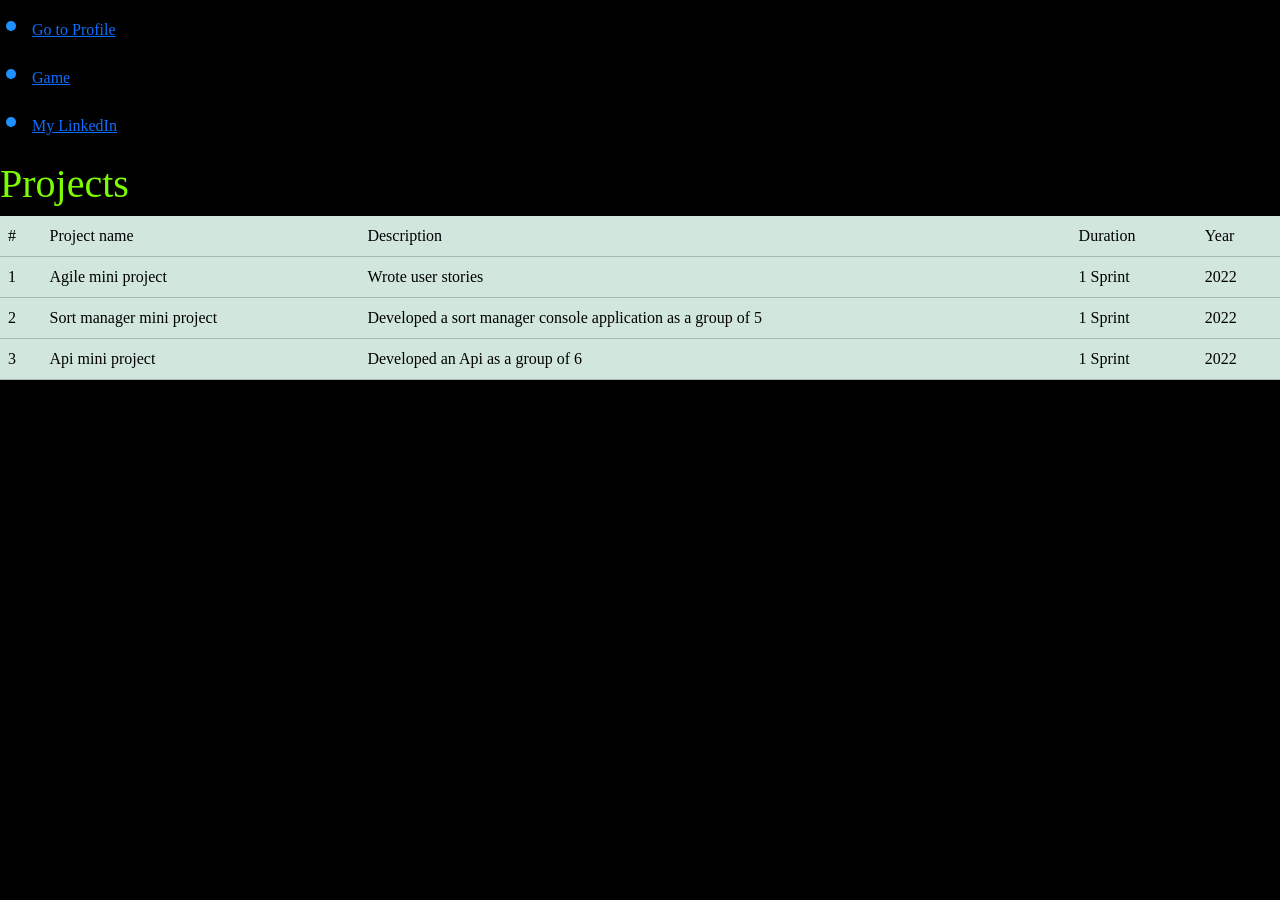
<file: projects.html>
﻿<!DOCTYPE html>
<html lang="en" xmlns="http://www.w3.org/1999/xhtml">
<head>
    <meta charset="utf-8" />
    <meta name="viewport" content="width=device-width, initial-scale=1">
    <link href="https://cdn.jsdelivr.net/npm/bootstrap@5.2.2/dist/css/bootstrap.min.css" rel="stylesheet" integrity="sha384-Zenh87qX5JnK2Jl0vWa8Ck2rdkQ2Bzep5IDxbcnCeuOxjzrPF/et3URy9Bv1WTRi" crossorigin="anonymous">
    <title>My projects</title>
    <link href="profileStyle.css" rel="stylesheet">
</head>
<body>
    <main> 
    <nav id="mainNav">
        <ul>

            <li class="nav-item"><a href="index.html">Go to Profile</a></li>
            <li><a href="game.html">Game</a></li>
            <li class="nav-item"><a href="https://www.linkedin.com/" target="_blank">My LinkedIn</a></li>

        </ul>
        </nav> 
    <h1>Projects</h1>
    <table class="table table-success">
        <thead>
            <tr>
                <th scope="col">#</th>
                <th scope="col">Project name</th>
                <th scope="col">Description</th>
                <th scope="col">Duration</th>
                <th scope="col">Year</th>
            </tr>
        </thead>
        <tbody>
            <tr>
                <th scope="row">1</th>
                <td>Agile mini project</td>
                <td>Wrote user stories</td>
                <td>1 Sprint</td>
                <td>2022</td>
            </tr>
            <tr>
                <th scope="row">2</th>
                <td>Sort manager mini project</td>
                <td>Developed a sort manager console application as a group of 5</td>
                <td>1 Sprint</td>
                <td>2022</td>
            </tr>
            <tr>
                <th scope="row">3</th>
                <td>Api mini project</td>
                <td>Developed an Api as a group of 6</td>
                <td>1 Sprint</td>
                <td>2022</td>
            </tr>

        </tbody>
    </table>
    </main>
</body>
</html>
</file>
<file: profileStyle.css>
﻿li{
    color:dodgerblue;
    font-size: 2rem;
}

p
{
    font-size: 1.2rem;

}

#main{
    font-size: 5rem;
}

.demo-class{
    background-color: greenyellow;
}

* {
    font-family: "Comic Sans MS";
    font-size : 16px;
    box-sizing:border-box;
    font-weight: lighter;
    box-sizing: border-box;
}

body{
    background-color: black;
    color:lawngreen;
}

h3{
    color: #770000;
}

.section-1{
    background-color: antiquewhite;
    border: 5px red solid;
    padding: 0% 20%;
    margin: 10px;
}

.section-1 li{
    font-family: Tahoma;
    font-weight: 100;
    font-style: italic;
    text-decoration: underline;
    text-transform:uppercase;
    letter-spacing:0.1cm;
    list-style: none;
}

.section-2 {
    background-color: blue;
    border-top: 16px green groove;
    border-bottom: 16px green groove;
}

.container{
    width:75%;
    margin: auto;
}

ul{
    width: 300px;
}

section {
    margin-left:16px;
    margin-top:8px;
    margin-right: 32px;
    margin-bottom: 4px;

    padding: 8px 16px 4px;
}

a{
    text-decoration: underline;
}

a:hover{
    text-decoration:underline;
    color:red;
}

.flex-container {
    display: flex;
    flex-direction:row;
    width: 100vw;
    justify-content: space-around;
}

a:active{
    color:red;

}

#myform{
    background-color:gray;
    color:blanchedalmond;
    padding:50px;
    margin:10px;
}

img{
    border-radius:100%;
}

#mform input[type = "text"]{
    padding:8px;
    margin-top:10px;
    margin-bottom:10px;
    width: 100%;
}
</file>
